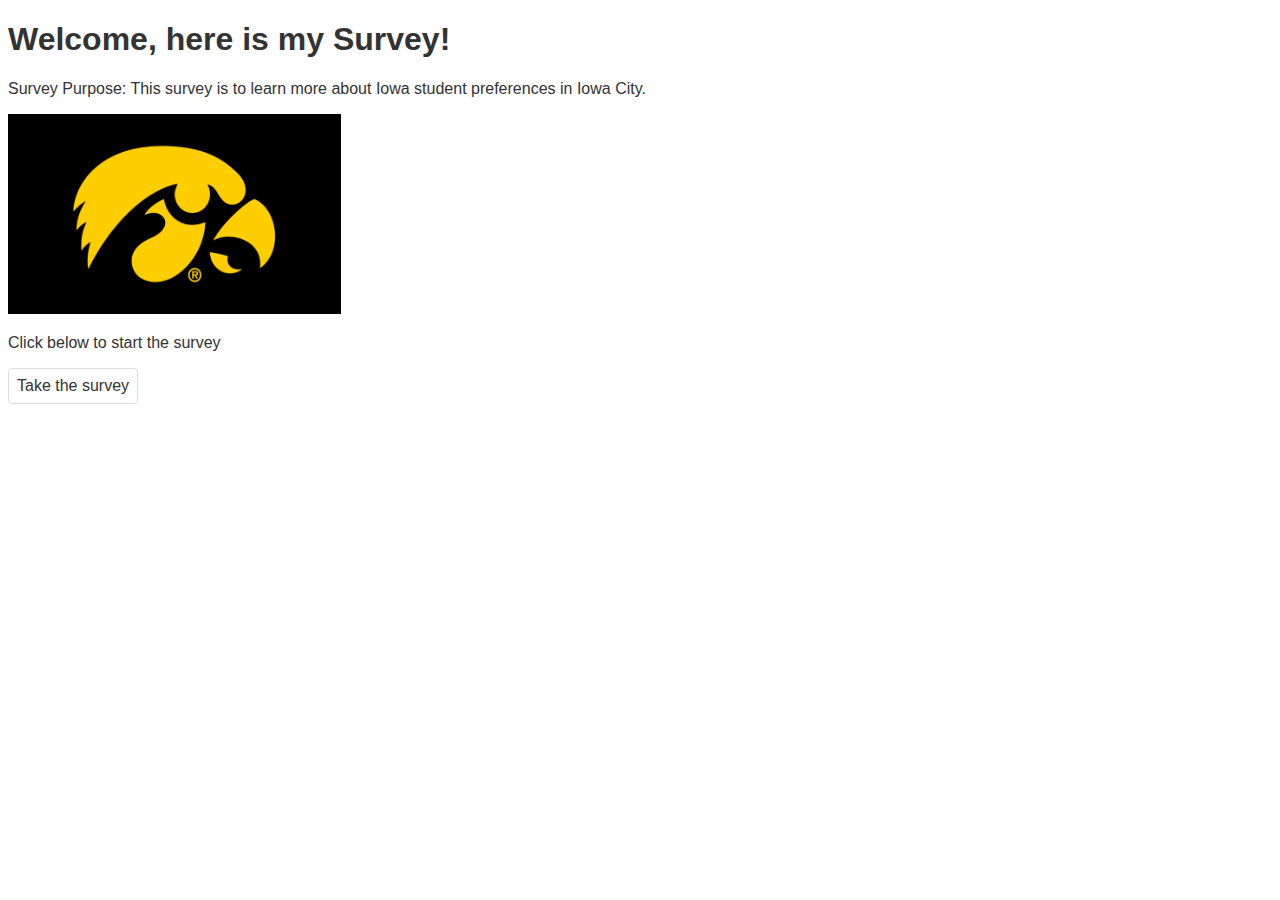
<file: index.html>
<!DOCTYPE html>
<html lang="en">
  <head>
    <meta charset="UTF-8" />
    <meta http-equiv="X-UA-Compatible" content="IE=edge" />
    <meta name="viewport" content="width=device-width, initial-scale=1.0" />
    <title>Welcome!</title>
    <link rel="stylesheet" href="./css/stylesheet.css" />
  </head>
  <body>
    <h1>Welcome, here is my Survey!</h1>
    <p></p>
    <p>Survey Purpose: This survey is to learn more about Iowa student preferences in Iowa City. </p>
    <img src="./images/hawkeyeDPM.jpeg" width="333" height="200" alt="Image Unavailable">
    <p></p>
    <p>Click below to start the survey</p>
      <button onclick="window.location.href='./survey-1.html';">
        Take the survey
      </button>
  </body>
</html>
</file>
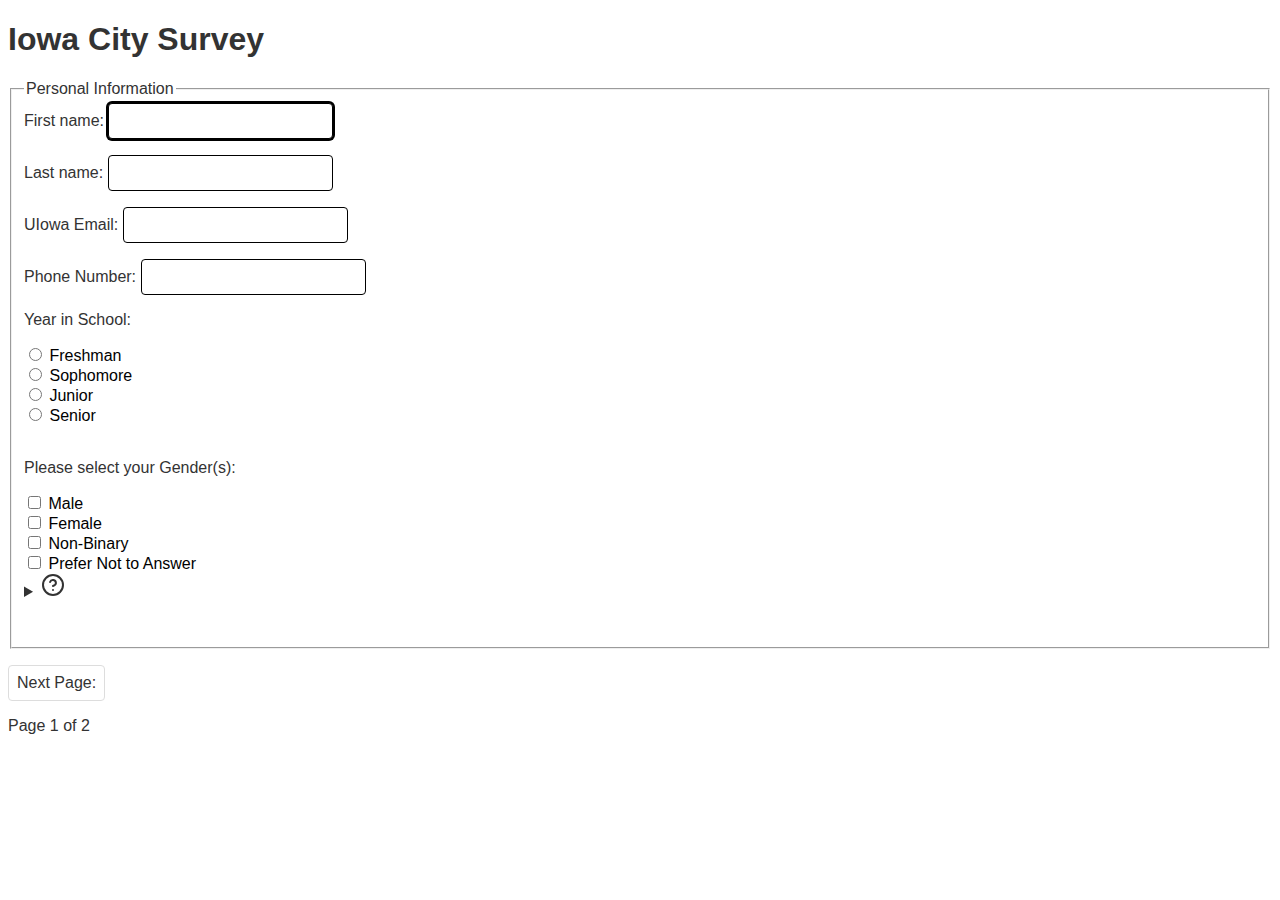
<file: survey-1.html>
<!DOCTYPE html>
<html lang="en">
<head>
    <meta charset="UTF-8">
    <meta http-equiv="X-UA-Compatible" content="IE=edge">
    <meta name="viewport" content="width=device-width, initial-scale=1.0">
    <title>Survey Page 1</title>
    <link rel="stylesheet" href="./css/stylesheet.css">

</head>
<body>
    <h1>Iowa City Survey</h1>

    <form>
        <fieldset>
            <legend> Personal Information</legend>
            
            <label for="fname"> First name:
                <input id="fname" type="text" required autofocus>
            </label>
            <p></p>
            <label for="lname"> Last name:
                <input id="lname" type="text" required>
            </label>
        
        <p> </p>

        <div>
            <label for="email"> UIowa Email:
                <input id="email" type="email" required>
            </label>
        </div>
        <p> </p>
        <div>
            <label for="phoneNumber"> Phone Number:
                <input id="phoneNumber" type="text">
            </label>
        </div>
        <p>Year in School:</p>
            <input type="radio" id="year1" name="Year" value="1">
            <label for="year1">Freshman</label><br>
            <input type="radio" id="year2" name="Year" value="2">
            <label for="year2">Sophomore</label><br>  
            <input type="radio" id="year3" name="Year" value="3">
            <label for="year3">Junior</label><br>
            <input type="radio" id="year4" name="Year" value="4">
            <label for="year4">Senior</label><br>
            <br>
            <p>Please select your Gender(s):</p>
  <input type="checkbox" id="gender1" name="gender" value="Male">
  <label for="gender1">Male</label><br>
  <input type="checkbox" id="gender2" name="gender" value="Female">
  <label for="gender2">Female</label><br>  
  <input type="checkbox" id="gender3" name="gender" value="Other">
  <label for="gender3">Non-Binary</label><br>
  <input type="checkbox" id="gender4" name="gender" value="PreferNo">
  <label for="gender4">Prefer Not to Answer</label>
  <details>
    <summary><svg xmlns="http://www.w3.org/2000/svg" width="24" height="24" viewBox="0 0 24 24" fill="none" stroke="currentColor" stroke-width="2" stroke-linecap="round" stroke-linejoin="round" class="feather feather-help-circle">
        <circle cx="12" cy="12" r="10" />
        <path d="M9.09 9a3 3 0 0 1 5.83 1c0 2-3 3-3 3" />
        <line x1="12" y1="17" x2="12.01" y2="17" /></svg></summary>
    <small class="form-group-help">
        Click in the boxes to select all genders you identify with (select as many or few as you like)
    </small>
</details><br><br>
        </fieldset>
    </form>

<p>
    <button onclick="window.location.href='./survey-2.html';">
    Next Page:
    </button>
</p>
<p>Page 1 of 2</p>
</body>
</html>
</file>
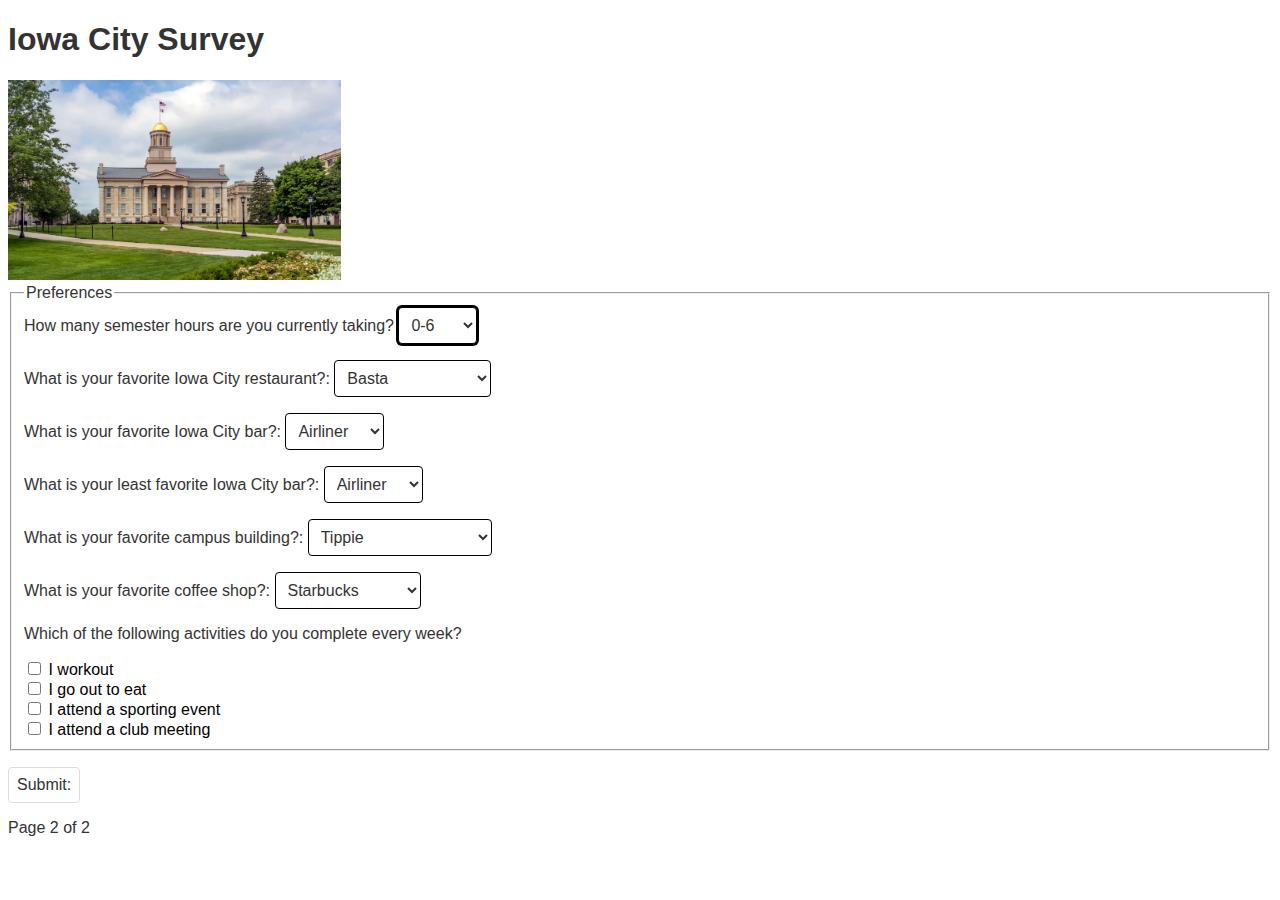
<file: survey-2.html>
<!DOCTYPE html>
<html lang="en">
<head>
    <meta charset="UTF-8">
    <meta http-equiv="X-UA-Compatible" content="IE=edge">
    <meta name="viewport" content="width=device-width, initial-scale=1.0">
    <title>Iowa City Survey</title>
    <link rel="stylesheet" href="./css/stylesheet.css">

</head>
<body>
    <h1>Iowa City Survey</h1>
    <img src="./images/IowaCityDPM.jpeg" width="333" height="200" alt="Image Unavailable">
    <form>
        <fieldset>
            <legend>Preferences</legend>
        <div>
            <label for="SemesterHours"> How many semester hours are you currently taking?
                <select name="SemesterHours" id="SemesterHours" autofocus>
                    <option value="0-6">0-6</option>
                    <option value="7-12">7-12</option>
                    <option value="13-15">13-15</option>
                    <option value="16-17">16-17</option>
                    <option value="18+">18+</option>
                </select>
            </label>
            </div>
        <div>
            <p></p>
            <label for="Restauant">What is your favorite Iowa City restaurant?:
            <select name="Restauant" id="Restauant">
                <option value="Basta">Basta</option>
                <option value="BurchTavern">St. Burch Tavern</option>
                <option value="Mickys">Micky's</option>
                <option value="Pullman">Pullman</option>
                <option value="Quintons">Quinton's</option>
                <option value="Vue">The Vue</option>
                <option value="Pancheros">Pancheros</option>
                <option value="other">Other</option>
            </select>
        </label>
        </div>
            <p> </p>
                <div>
                    <label for="Bar">What is your favorite Iowa City bar?:
                        <select name="Bar" id="Bar">
                            <option value="Airliner">Airliner</option>
                            <option value="Brothers">Brothers</option>
                            <option value="Summit">Summit</option>
                            <option value="DCs">DCs</option>
                            <option value="Elrays">Elrays</option>
                            <option value="SpoCo">SpoCo</option>
                            <option value="other">Other</option>
                        </select>
                    </label>
                    </div>
                    <p> </p>

                    <div>
                        <label for="Bar2">What is your least favorite Iowa City bar?:
                            <select name="Bar2" id="Bar2">
                                <option value="Airliner">Airliner</option>
                                <option value="Brothers">Brothers</option>
                                <option value="Summit">Summit</option>
                                <option value="DCs">DCs</option>
                                <option value="Elrays">Elrays</option>
                                <option value="SpoCo">SpoCo</option>
                                <option value="other">Other</option>
                            </select>
                        </label>
                        </div>
                        <p> </p>
                        <div>
                        <label for="campus">What is your favorite campus building?:
                            <select name="campus" id="campus">
                                <option value="Tippie">Tippie</option>
                                <option value="IMU">IMU</option>
                                <option value="Library">Main Library</option>
                                <option value="CRWC">CRWC</option>
                                <option value="Pentacrest">Pentacrest Buildings</option>
                                <option value="other">Other</option>
                            </select>
                        </label>
                        </div>
                        <p> </p>
                        <div>
                            <label for="coffee">What is your favorite coffee shop?:
                                <select name="coffee" id="coffee">
                                    <option value="Starbucks">Starbucks</option>
                                    <option value="Dunkin">Dunkin' Donuts</option>
                                    <option value="Javahouse">Javahouse</option>
                                    <option value="other">Other</option>
                                </select>
                            </label>
                            </div>
                        <div>
                            <p>
                                Which of the following activities do you complete every week?
                            </p>
                            <input type="checkbox" id="activity1" name="activity1" value="Workout">
                            <label for="activity1"> I workout</label><br>
                            <input type="checkbox" id="activity2" name="activity2" value="Eat">
                            <label for="activity2"> I go out to eat</label><br>
                            <input type="checkbox" id="activity3" name="activity3" value="sports">
                            <label for="activity3"> I attend a sporting event</label><br>
                            <input type="checkbox" id="activity4" name="activity4" value="club">
                            <label for="activity4"> I attend a club meeting</label><br>
                            </div>
        </fieldset>
                            <p> </p>
    </form>
<p>
    <button onclick="window.location.href='./thank-you.html';">
    Submit:
    </button>
</p>
<p>Page 2 of 2</p>
</body>
</html>
</file>
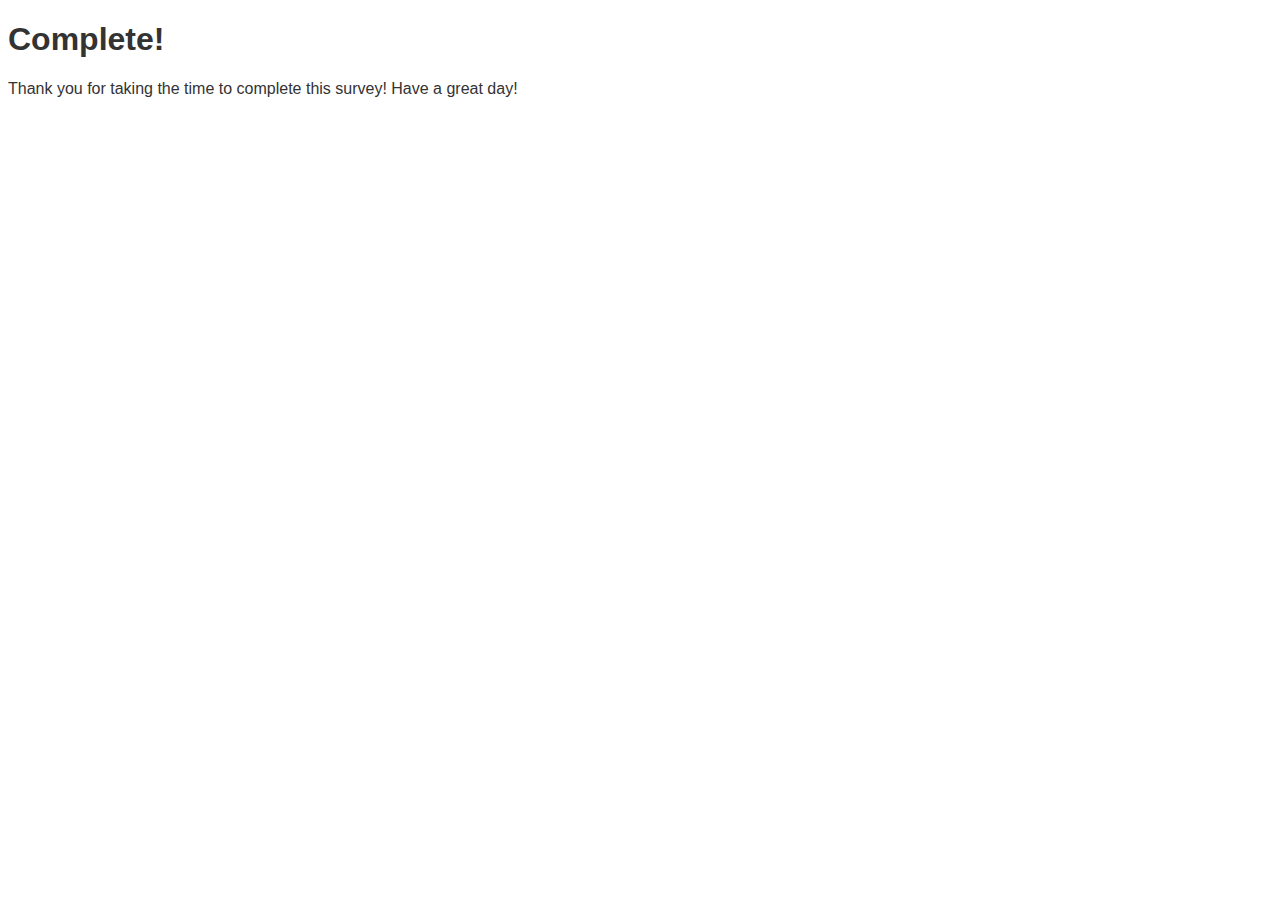
<file: thank-you.html>
<!DOCTYPE html>
<html lang="en">
  <head>
    <meta charset="UTF-8" />
    <meta http-equiv="X-UA-Compatible" content="IE=edge" />
    <meta name="viewport" content="width=device-width, initial-scale=1.0" />
    <title>Thank you page</title>
    <link rel="stylesheet" href="./css/stylesheet.css">
  </head>
  <body>
    <h1>Complete!</h1>
    <p>
        Thank you for taking the time to complete this survey! Have a great day!
    </p>
      </body>
</html>
</file>
<file: css/stylesheet.css>
body {
    font-family: Arial, sans-serif;
    font-size: 16px;
    color: #333;
    background-color: #fff;
  }
  
  input,
  select,
  textarea {
    font-size: 16px;
    padding: 8px;
    border-radius: 4px;
    border: 1px solid #ddd;
    background-color: #fff;
    color: #333;
  }
  
  button {
    font-size: 16px;
    padding: 8px;
    border-radius: 4px;
    border: 1px solid #ddd;
    background-color: #fff;
    color: #333;
    cursor: pointer;
  }

input:focus,
select:focus,
textarea:focus,
button:focus {
  outline: none;
  box-shadow: 0 0 0 2px #007bff;
}

input[type="checkbox"]:focus,
input[type="radio"]:focus {
  outline: none;
  box-shadow: 0 0 0 2px #007bff;
}

input[type="checkbox"]:focus + label,
input[type="radio"]:focus + label {
  outline: none;
  box-shadow: 0 0 0 2px #007bff;
}

label:hover {
  cursor: pointer;
}

input:invalid,
select:invalid,
textarea:invalid {
  border-color: black;
}

input[type="checkbox"]:invalid + label,
input[type="radio"]:invalid + label {
  color: black;
}

input:focus:invalid,
select:focus:invalid,
textarea:focus:invalid {
  outline: none;
  box-shadow: 0 0 0 2px black;
}

input:valid,
select:valid,
textarea:valid {
  border-color: black;
}

input[type="checkbox"]:valid + label,
input[type="radio"]:valid + label {
  color: black;
}

input:focus:valid,
select:focus:valid,
textarea:focus:valid {
  outline: none;
  box-shadow: 0 0 0 2px black;
}

.error-message {
  color: black;
  font-size: 14px;
}

.instructions {
  color: #999;
  font-size: 14px;
  margin-bottom: 10px;
}
</file>
